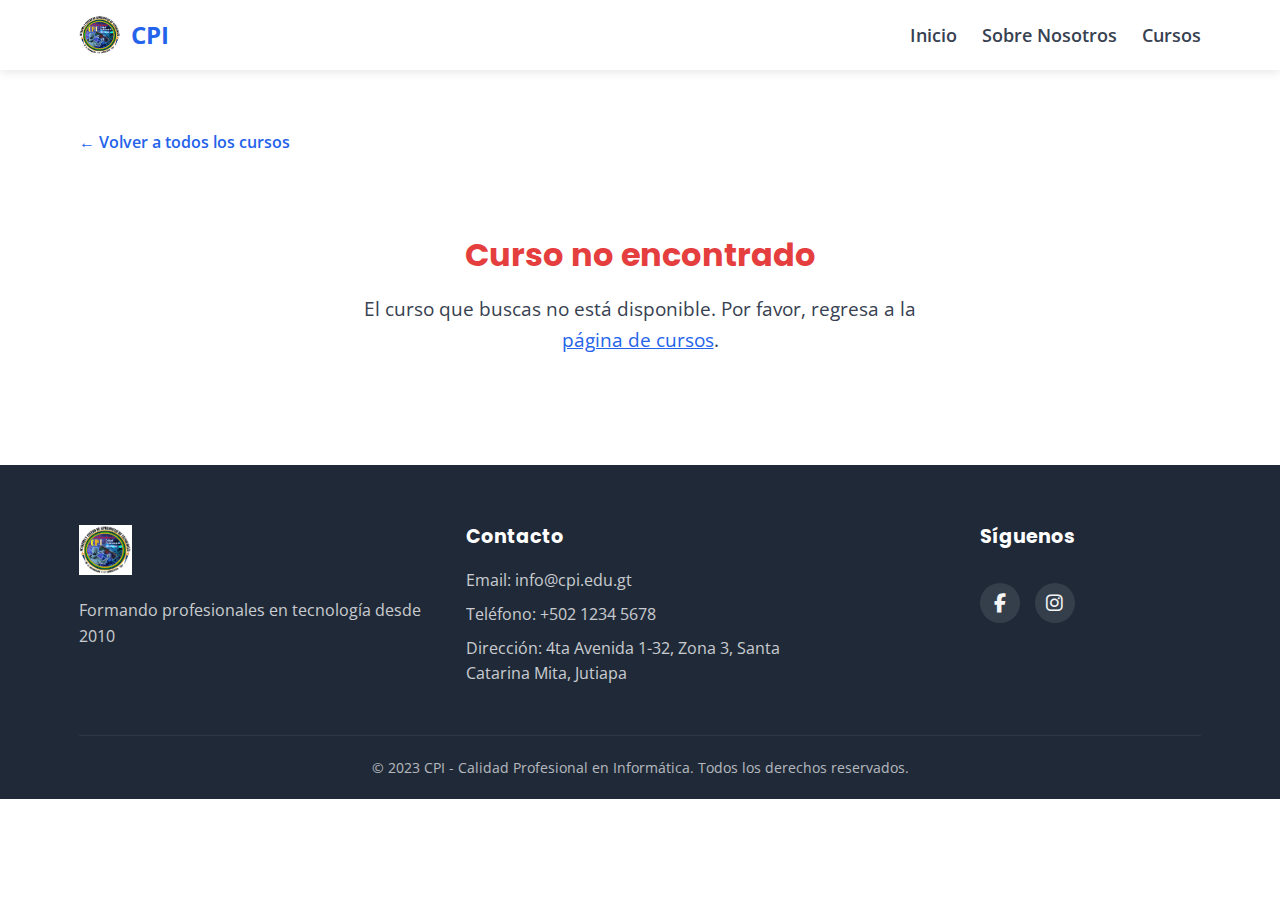
<file: lesson.html>
<!DOCTYPE html>
<html lang="es">
<head>
    <meta charset="UTF-8">
    <meta name="viewport" content="width=device-width, initial-scale=1.0">
    <title>Detalle del Curso - CPI</title>
    <link rel="stylesheet" href="style.css">
    <link href="https://fonts.googleapis.com/css2?family=Poppins:wght@400;500;600;700&family=Open+Sans:wght@400;600&display=swap" rel="stylesheet">
    <link rel="stylesheet" href="https://cdnjs.cloudflare.com/ajax/libs/font-awesome/6.4.0/css/all.min.css">
</head>
<body>
    <header class="header">
        <div class="container">
            <a href="index.html" class="logo">
                <img src="LogoCPI.png" alt="CPI Logo">
                <span>CPI</span>
            </a>
            <nav class="nav">
                <ul>
                    <li><a href="index.html">Inicio</a></li>
                    <li><a href="about.html">Sobre Nosotros</a></li>
                    <li><a href="courses.html">Cursos</a></li>
                </ul>
            </nav>
        </div>
    </header>

    <main class="lesson-page">
        <div class="container">
            <a href="courses.html" class="back-link">← Volver a todos los cursos</a>
            
            <div class="course-detail" id="course-content">
                <!-- El contenido se cargará dinámicamente aquí -->
            </div>
        </div>
    </main>

    <footer class="footer">
        <div class="container">
            <div class="footer-grid">
                <div class="footer-info">
                    <img src="LogoCPI.png" alt="CPI Logo" class="footer-logo">
                    <p>Formando profesionales en tecnología desde 2010</p>
                </div>
                <div class="footer-contact">
                    <h4>Contacto</h4>
                    <p>Email: info@cpi.edu.gt</p>
    <p>Teléfono: +502 1234 5678</p>
    <p>Dirección: 4ta Avenida 1-32, Zona 3, Santa Catarina Mita, Jutiapa</p>
                </div>
                <div class="footer-social">
                    <h4>Síguenos</h4>
                    <div class="social-icons">
                        <div class="social-icons">
                        <a href="https://www.facebook.com/share/1BoDNF674p/" target="_blank" aria-label="Facebook">
                            <i class="fab fa-facebook-f"></i>
                        </a>
                        <a href="https://www.instagram.com/academia_cpi?igsh=MWNmdGw5MTFiOG1zYw==" target="_blank" aria-label="Instagram">
                            <i class="fab fa-instagram"></i>
                        </a>
                    </div>
                    </div>
                </div>
            </div>
            <div class="footer-bottom">
                <p>&copy; 2023 CPI - Calidad Profesional en Informática. Todos los derechos reservados.</p>
            </div>
        </div>
    </footer>

    <script>
        // Base de datos de cursos
        const cursos = {
            1: {
                titulo: "Word",
                categoria: "Ofimática",
                duracion: "12 semanas",
                nivel: "Intermedio",
                descripcion: "Este curso intermedio ofrece una introducción completa al manejo de Word, cubriendo desde herramientas básicas hasta funciones un poco mas avanzadas para crear, editar y dar formato profesional a documentos.",
                temario: [
                    "Introducción a la interfaz de Microsoft Word",
                    "Creación y guardado de documentos",
                    "Formato de texto: fuentes, tamaño y estilos",
                    "Aliniación y espacioado entre párrafos",
                    "Listas con viñetazs y numeradas",
                    "Manejo de encabejados y pies de pagina",
                    "Uso de tablas para organizar informacion",
                    "Inserción de imágenes y forma",
                    "Diseño de pagina y margenes personalizados",
                    "Revisión y corrección de documentos",
                    "Impresión y exportación a PDF",
                    "Consejos para un uso eficiente de Word",
                    "Control de saltos de página y sección",
                    "Proyecto final: Creación de un documento profesional"
                ],
                requisitos: "Tener acceso a Microsoft Word",
                preguntas: [
                    {
                        pregunta: "¿Necesito tener Word instalado?",
                        respuesta: "Sí, se recomienda tener Word 2016 o superior."
                    },
                    {
                        pregunta: "¿El curso incluye certificado?",
                        respuesta: "Sí, se entrega un certificado digital oficial al finalizar."
                    }
                ],
                extraInfo: "Recursos descargables, plantillas editables y ejercicios prácticos."
            },
            2: {
                titulo: "Excel",
                categoria: "Ofimática",
                duracion: "10 semanas",
                nivel: "Intermedio",
                descripcion: "Aprende a dominar Excel desde lo básico hasta funciones avanzadas para análisis de datos y automatización.",
                temario: [
                    "Introducción a la interfaz de Excel",
                    "Creación y gestión de hojas de cálculo",
                    "Formato de celdas y tablas",
                    "Fórmulas y funciones básicas",
                    "Funciones avanzadas: BUSCARV, INDICE, COINCIDIR",
                    "Gráficos y tablas dinámicas",
                    "Análisis de datos con tablas dinámicas",
                    "Macros y automatización básica",
                    "Validación de datos y protección de hojas",
                    "Trabajo con múltiples hojas y libros",
                    "Importación y exportación de datos",
                    "Consejos para optimizar el rendimiento",
                    "Proyecto final: Análisis de datos real"
                ],
                requisitos: "Tener acceso a Microsoft Excel",
                preguntas: [
                    {
                        pregunta: "¿Necesito tener Excel instalado?",
                        respuesta: "Sí, se recomienda tener Excel 2016 o superior."
                    },
                    {
                        pregunta: "¿El curso incluye certificado?",
                        respuesta: "Sí, se entrega un certificado digital oficial al finalizar."
                    }
                ],
                extraInfo: "Recursos descargables, plantillas editables y ejercicios prácticos."
            },
            3: {
                titulo: "PowerPoint",
                categoria: "Ofimática",
                duracion: "8 semanas",
                nivel: "Intermedio",
                descripcion: "Domina PowerPoint para crear presentaciones profesionales y efectivas que impacten a tu audiencia.",
                temario: [
                    "Introducción a la interfaz de PowerPoint",
                    "Creación de diapositivas y gestión de presentaciones",
                    "Diseño de diapositivas: temas y plantillas",
                    "Inserción de texto, imágenes y formas",
                    "Transiciones y animaciones",
                    "Diseño de diagramas y gráficos",
                    "Trabajo con multimedia: audio y video",
                    "Configuración de presentaciones con diapositivas",
                    "Consejos para presentaciones efectivas",
                    "Colaboración y revisión",
                    "Exportación y compartición de presentaciones",
                    "Proyecto final: Presentación profesional"
                ],
                requisitos: "Tener acceso a Microsoft PowerPoint",
                preguntas: [
                    {
                        pregunta: "¿Necesito tener PowerPoint instalado?",
                        respuesta: "Sí, se recomienda tener PowerPoint 2016 o superior."
                    },
                    {
                        pregunta: "¿El curso incluye certificado?",
                        respuesta: "Sí, se entrega un certificado digital oficial al finalizar."
                    }
                ],
                extraInfo: "Recursos descargables, plantillas editables y ejercicios prácticos."
            },
            4: {
                titulo: "Python Avanzado",
                categoria: "Programación",
                duracion: "14 semanas",
                nivel: "Avanzado",
                descripcion: "Curso avanzado de Python para desarrollo de aplicaciones y análisis de datos.",
                temario: [
                    "Programación orientada a objetos en Python",
                    "Manejo de excepciones",
                    "Trabajo con archivos y bases de datos",
                    "Desarrollo web con Django",
                    "Análisis de datos con Pandas",
                    "Visualización de datos con Matplotlib",
                    "Introducción a machine learning con Scikit-learn"
                ],
                requisitos: "Conocimientos básicos de Python",
                preguntas: [
                    {
                        pregunta: "¿Necesito conocimientos previos?",
                        respuesta: "Sí, se requieren conocimientos básicos de Python."
                    },
                    {
                        pregunta: "¿El curso incluye proyectos?",
                        respuesta: "Sí, se desarrolla un proyecto final integrador."
                    }
                ],
                extraInfo: "Acceso a repositorio de código y ejercicios prácticos."
            },
            5: {
                titulo: "Psedocodigo",
                categoria: "Programación",
                duracion: "5 semanas",
                nivel: "Intermedio",
                descripcion: "Aprende las técnicas fundamentales de la programacion con el psedocodigo.",
                temario: [
                    "Introducción al pseudocódigo",
                    "Estructuras de control: condicionales y bucles",
                    "Funciones y procedimientos",
                    "Estructuras de datos: arreglos y listas",
                    "Algoritmos de búsqueda y ordenamiento",
                    "Manejo de errores y excepciones",
                    "Buenas prácticas de programación",
                    "Proyecto final: Desarrollo de un algoritmo completo"
                ],
                requisitos: "Conocimientos básicos de computación y lógica de programación",
                preguntas: [
                    {
                        pregunta: "¿Se requieren conocimientos previos?",
                        respuesta: "Sí, pseint."
                    },
                    {
                        pregunta: "¿Se incluyen laboratorios prácticos?",
                        respuesta: "Sí, el curso incluye laboratorios virtuales."
                    }
                ],
                extraInfo: "Acceso a laboratorios virtuales y casos de estudio."
            },
            6: {
                titulo: "Introduccion a la computacion",
                categoria: "computación",
                duracion: "4 semanas",
                nivel: "Principiante",
                descripcion: "Curso introductorio a la computación para principiantes, cubriendo conceptos básicos de hardware, software y redes.",
                temario: [
                    "Historia de la computación",
                    "Componentes de hardware",
                    "Sistemas operativos",
                    "Software de aplicación",
                    "Redes y conectividad",
                    "Seguridad informática básica",
                    "Mantenimiento de equipos"
                ],

                requisitos: "No se requieren conocimientos previos",
                preguntas: [
                    {
                        pregunta: "¿Qué nivel de conocimiento se requiere?",
                        respuesta: "No se requieren conocimientos previos, es un curso para principiantes."
                    },
                    {
                        pregunta: "¿Se incluyen prácticas en la nube?",
                        respuesta: "Sí, el curso incluye acceso a entornos de práctica en la nube."
                    }
                ],
                extraInfo: "Acceso a entornos de práctica en la nube."
            }
        };

        // Obtener el ID del curso de la URL
        const urlParams = new URLSearchParams(window.location.search);
        const courseId = urlParams.get('course');
        
        // Obtener el contenedor del curso
        const courseContainer = document.getElementById('course-content');
        
        // Verificar si el curso existe
        if (courseId && cursos[courseId]) {
            const curso = cursos[courseId];
            
            // Generar el HTML del curso
            courseContainer.innerHTML = `
                <div class="course-header">
                    <h1>${curso.titulo}</h1>
                    <div class="course-meta">
                        <span>⏱ Duración: ${curso.duracion}</span>
                        <span>Nivel: ${curso.nivel}</span>
                    </div>
                </div>
                
                <div class="course-content">
                    <div class="course-description">
                        <h2>Descripción del Curso</h2>
                        <p>${curso.descripcion}</p>
                        
                        <h2>Temario</h2>
                        <ul class="syllabus-list">
                            ${curso.temario.map(item => `<li>${item}</li>`).join('')}
                        </ul>
                        
                        <h2>Requisitos</h2>
                        <p>${curso.requisitos}</p>
                    </div>
                    
                    <div class="course-sidebar">
                        <div class="enrollment-card">
                            <a href="#" class="btn btn-primary btn-block">Inscribirme ahora</a>
                            <ul class="course-features">
                                <li>✅ Acceso de por vida al contenido</li>
                                <li>✅ Certificado oficial CPI</li>
                                <li>✅ Mentorías personalizadas</li>
                                <li>✅ Proyectos prácticos reales</li>
                                <li>✅ Acceso a comunidad exclusiva</li>
                            </ul>
                            <div class="ExtraInfo">
                                <p><strong>Incluye:</strong> ${curso.extraInfo}</p>
                            </div>
                        </div>
                    </div>
                </div>
                
                <h2 class="SeccionTitle">Preguntas frecuentes</h2>
                <div class="TestimonioGRID">
                    ${curso.preguntas.map(pregunta => `
                        <div class="TestimonioCART">
                            <p><strong>${pregunta.pregunta}</strong><br>${pregunta.respuesta}</p>
                        </div>
                    `).join('')}
                </div>
            `;
        } else {
            // Mostrar mensaje de error si el curso no existe
            courseContainer.innerHTML = `
                <div class="error">
                    <h1>Curso no encontrado</h1>
                    <p>El curso que buscas no está disponible. Por favor, regresa a la <a href="courses.html">página de cursos</a>.</p>
                </div>
            `;
        }
    </script>
</body>
</html>
</file>
<file: style.css>
/* ===== RESET Y ESTILOS BASE ===== */
:root {
    /* Paleta de colores */
    --primary-color: #2563eb;   /* Azul principal */
    --secondary-color: #1e40af; /* Azul oscuro */
    --accent-color: #f59e0b;    /* Ámbar */
    --light-color: #f3f4f6;     /* Gris claro */
    --dark-color: #1f2937;      /* Gris oscuro */
    --text-color: #374151;      /* Gris texto */
    --white: #ffffff;
    
    /* Tipografía */
    --heading-font: 'Poppins', sans-serif;
    --body-font: 'Open Sans', sans-serif;
}

* {
    margin: 0;
    padding: 0;
    box-sizing: border-box;
}

body {
    font-family: var(--body-font);
    color: var(--text-color);
    line-height: 1.6;
    background-color: var(--white);
}

h1, h2, h3, h4, h5, h6 {
    font-family: var(--heading-font);
    font-weight: 700;
    line-height: 1.2;
    color: var(--dark-color);
}

a {
    text-decoration: none;
    color: inherit;
}

img {
    max-width: 100%;
    height: auto;
}

.container {
    width: 90%;
    max-width: 1200px;
    margin: 0 auto;
    padding: 0 15px;
}

.btn {
    display: inline-block;
    padding: 12px 24px;
    border-radius: 6px;
    font-weight: 600;
    text-align: center;
    transition: all 0.3s ease;
    cursor: pointer;
    font-family: var(--heading-font);
}

.btn-primary {
    background-color: var(--primary-color);
    color: var(--white);
    border: none;
}

.btn-primary:hover {
    background-color: var(--secondary-color);
    transform: translateY(-2px);
    box-shadow: 0 4px 8px rgba(0, 0, 0, 0.1);
}

.btn-secondary {
    background-color: transparent;
    color: var(--primary-color);
    border: 2px solid var(--primary-color);
}

.btn-secondary:hover {
    background-color: var(--primary-color);
    color: var(--white);
    transform: translateY(-2px);
    box-shadow: 0 4px 8px rgba(0, 0, 0, 0.1);
}

.btn-block {
    display: block;
    width: 100%;
}

.section-title {
    text-align: center;
    margin-bottom: 50px;
    font-size: 2.2rem;
    position: relative;
}

.section-title::after {
    content: '';
    display: block;
    width: 80px;
    height: 4px;
    background: var(--accent-color);
    margin: 15px auto 0;
    border-radius: 2px;
}

/* ===== HEADER ===== */
.header {
    background-color: var(--white);
    box-shadow: 0 2px 10px rgba(0, 0, 0, 0.1);
    position: sticky;
    top: 0;
    z-index: 100;
    padding: 15px 0;
}

.header .container {
    display: flex;
    justify-content: space-between;
    align-items: center;
}

.logo {
    display: flex;
    align-items: center;
    gap: 10px;
    font-weight: 700;
    font-size: 1.5rem;
    color: var(--primary-color);
}

.logo img {
    height: 40px;
}

.nav ul {
    display: flex;
    gap: 25px;
    list-style: none;
}

.nav a {
    font-weight: 600;
    font-size: 1.1rem;
    position: relative;
    padding: 5px 0;
}

.nav a::after {
    content: '';
    position: absolute;
    bottom: 0;
    left: 0;
    width: 0;
    height: 3px;
    background-color: var(--primary-color);
    transition: width 0.3s ease;
}

.nav a:hover::after,
.nav a.active::after {
    width: 100%;
}

.nav a.active {
    color: var(--primary-color);
}

/* ===== HERO SECTION ===== */
.hero {
    background: linear-gradient(rgba(0, 0, 0, 0.7), rgba(0, 0, 0, 0.7)), url('../assets/hero-bg.jpg') center/cover no-repeat;
    color: var(--white);
    padding: 100px 0;
    text-align: center;
}

.hero-content {
    max-width: 800px;
    margin: 0 auto;
}

.hero h1 {
    font-size: 3rem;
    margin-bottom: 20px;
    color: var(--white);
}

.hero p {
    font-size: 1.2rem;
    margin-bottom: 30px;
    opacity: 0.9;
}

/* ===== SERVICES SECTION ===== */
.services {
    padding: 80px 0;
    background-color: var(--light-color);
}

.services-grid {
    display: grid;
    grid-template-columns: repeat(auto-fit, minmax(300px, 1fr));
    gap: 30px;
}

.service-card {
    background: var(--white);
    border-radius: 10px;
    padding: 30px;
    box-shadow: 0 5px 15px rgba(0, 0, 0, 0.05);
    transition: transform 0.3s ease;
    text-align: center;
}

.service-card:hover {
    transform: translateY(-10px);
}

.service-icon {
    font-size: 3rem;
    margin-bottom: 20px;
}

.service-card h3 {
    margin-bottom: 15px;
    font-size: 1.5rem;
    color: var(--primary-color);
}

/* ===== FEATURED COURSES ===== */
.featured-courses {
    padding: 80px 0;
}

.courses-grid {
    display: grid;
    grid-template-columns: repeat(auto-fit, minmax(300px, 1fr));
    gap: 30px;
}

.course-card {
    background: var(--white);
    border-radius: 10px;
    overflow: hidden;
    box-shadow: 0 5px 15px rgba(0, 0, 0, 0.05);
    transition: transform 0.3s ease;
}

.course-card:hover {
    transform: translateY(-10px);
}

.course-card img {
    width: 100%;
    height: 200px;
    object-fit: cover;
}

.course-info {
    padding: 20px;
}

.course-info h3 {
    margin-bottom: 10px;
    font-size: 1.4rem;
}

.course-info p {
    margin-bottom: 20px;
    color: var(--text-color);
}

/* ===== FOOTER ===== */
.footer {
    background-color: var(--dark-color);
    color: var(--light-color);
    padding: 60px 0 0;
}

.footer-grid {
    display: grid;
    grid-template-columns: repeat(auto-fit, minmax(250px, 1fr));
    gap: 40px;
    margin-bottom: 40px;
}

.footer-info img {
    height: 50px;
    margin-bottom: 15px;
}

.footer-info p {
    opacity: 0.8;
}

.footer-contact h4,
.footer-social h4 {
    margin-bottom: 20px;
    font-size: 1.2rem;
    color: var(--white);
}

.footer-contact p {
    margin-bottom: 8px;
    opacity: 0.8;
}

.social-icons {
    display: flex;
    gap: 15px;
}

.social-icons a {
    display: flex;
    align-items: center;
    justify-content: center;
    width: 40px;
    height: 40px;
    background-color: rgba(255, 255, 255, 0.1);
    border-radius: 50%;
    transition: background-color 0.3s ease;
}

.social-icons a:hover {
    background-color: var(--primary-color);
}

.footer-bottom {
    border-top: 1px solid rgba(255, 255, 255, 0.1);
    padding: 20px 0;
    text-align: center;
    font-size: 0.9rem;
    opacity: 0.7;
}

/* ===== ABOUT PAGE ===== */
.about-page {
    padding: 80px 0;
}

.mission-grid {
    display: grid;
    grid-template-columns: repeat(auto-fit, minmax(300px, 1fr));
    gap: 30px;
}

.mission-card {
    background: var(--white);
    border-radius: 10px;
    padding: 30px;
    box-shadow: 0 5px 15px rgba(0, 0, 0, 0.05);
}

.mission-card h3 {
    margin-bottom: 15px;
    color: var(--primary-color);
    font-size: 1.5rem;
}

.mission-card ul {
    padding-left: 20px;
}

.mission-card li {
    margin-bottom: 8px;
}

.team-section {
    padding: 80px 0;
    background-color: var(--light-color);
}

.team-grid {
    display: grid;
    grid-template-columns: repeat(auto-fit, minmax(250px, 1fr));
    gap: 30px;
}

.team-member {
    background: var(--white);
    border-radius: 10px;
    padding: 25px;
    text-align: center;
    box-shadow: 0 5px 15px rgba(0, 0, 0, 0.05);
}

.team-member img {
    width: 150px;
    height: 150px;
    border-radius: 50%;
    object-fit: cover;
    margin: 0 auto 15px;
    border: 4px solid var(--light-color);
}

.team-member h3 {
    margin-bottom: 5px;
}

.team-member p {
    color: var(--primary-color);
    font-weight: 600;
}

.history-section {
    padding: 80px 0;
}

.history-content p {
    margin-bottom: 20px;
    max-width: 800px;
    margin-left: auto;
    margin-right: auto;
    text-align: center;
}

/* ===== COURSES PAGE ===== */
.courses-hero {
    background: linear-gradient(rgba(37, 99, 235, 0.9), rgba(37, 99, 235, 0.9)), url('../assets/hero-bg.jpg') center/cover no-repeat;
    color: var(--white);
    padding: 80px 0;
    text-align: center;
}

.courses-hero h1 {
    color: var(--white);
    font-size: 2.5rem;
    margin-bottom: 15px;
}

.course-categories {
    padding: 50px 0;
}

.categories-grid {
    display: flex;
    flex-wrap: wrap;
    gap: 15px;
    justify-content: center;
}

.category-btn {
    background: var(--light-color);
    border: none;
    padding: 10px 20px;
    border-radius: 30px;
    font-weight: 600;
    cursor: pointer;
    transition: all 0.3s ease;
}

.category-btn:hover,
.category-btn.active {
    background: var(--primary-color);
    color: var(--white);
}

.courses-list {
    padding: 30px 0 80px;
}

.course-card .course-info .course-category {
    display: inline-block;
    background: rgba(37, 99, 235, 0.1);
    color: var(--primary-color);
    padding: 5px 15px;
    border-radius: 20px;
    font-size: 0.8rem;
    font-weight: 600;
    margin-bottom: 10px;
}

/* ===== LESSON DETAIL PAGE ===== */
.lesson-page {
    padding: 60px 0;
}

.back-link {
    display: inline-block;
    margin-bottom: 30px;
    color: var(--primary-color);
    font-weight: 600;
}

.back-link:hover {
    text-decoration: underline;
}

.course-header {
    margin-bottom: 30px;
    text-align: center;
}

.course-meta {
    display: flex;
    justify-content: center;
    gap: 20px;
    margin-top: 15px;
    flex-wrap: wrap;
}

.course-meta span {
    display: flex;
    align-items: center;
    gap: 5px;
    background: var(--light-color);
    padding: 5px 15px;
    border-radius: 20px;
    font-size: 0.9rem;
}

.course-content {
    display: grid;
    grid-template-columns: 1fr 350px;
    gap: 40px;
}

.course-description h2 {
    margin: 30px 0 20px;
    font-size: 1.8rem;
    color: var(--primary-color);
}

.syllabus-list {
    padding-left: 20px;
    margin-bottom: 30px;
}

.syllabus-list li {
    margin-bottom: 10px;
    position: relative;
    padding-left: 25px;
}

.syllabus-list li::before {
    content: '✓';
    position: absolute;
    left: 0;
    color: var(--primary-color);
    font-weight: bold;
}

.enrollment-card {
    background: var(--white);
    border-radius: 10px;
    padding: 25px;
    box-shadow: 0 5px 20px rgba(0, 0, 0, 0.1);
    position: sticky;
    top: 100px;
}

.price {
    font-size: 2.5rem;
    font-weight: 700;
    color: var(--primary-color);
    margin-bottom: 10px;
}

.original-price {
    font-size: 1.2rem;
    text-decoration: line-through;
    color: var(--text-color);
    opacity: 0.7;
    margin-left: 10px;
}

.discount {
    background: #fef3c7;
    color: #92400e;
    padding: 5px 10px;
    border-radius: 5px;
    font-weight: 600;
    margin-bottom: 20px;
    display: inline-block;
}

.course-features {
    list-style: none;
    margin-top: 20px;
}

.course-features li {
    padding: 10px 0;
    border-bottom: 1px solid var(--light-color);
    display: flex;
    align-items: center;
    gap: 10px;
}

.course-features li:last-child {
    border-bottom: none;
}

.testimonials {
    margin-top: 80px;
    padding-top: 50px;
    border-top: 1px solid var(--light-color);
}

.testimonials-grid {
    display: grid;
    grid-template-columns: repeat(auto-fit, minmax(300px, 1fr));
    gap: 30px;
    margin-top: 30px;
}

.testimonial-card {
    background: var(--white);
    border-radius: 10px;
    padding: 30px;
    box-shadow: 0 5px 15px rgba(0, 0, 0, 0.05);
    position: relative;
}

.testimonial-card::before {
    content: '"';
    position: absolute;
    top: 20px;
    left: 20px;
    font-size: 4rem;
    font-family: Georgia, serif;
    color: var(--light-color);
    line-height: 1;
}

.testimonial-card p {
    padding-left: 30px;
    margin-bottom: 20px;
    font-style: italic;
}

.testimonial-author {
    padding-left: 30px;
}

.testimonial-author span {
    font-size: 0.9rem;
    opacity: 0.8;
}

/* style.css */
.error {
    text-align: center;
    padding: 50px 0;
}

.error h1 {
    color: #e53e3e;
    margin-bottom: 20px;
}

.error p {
    font-size: 1.2rem;
    max-width: 600px;
    margin: 0 auto;
}

.error a {
    color: var(--primary-color);
    text-decoration: underline;
}

.footer-social {
    text-align: center;
}

.social-icons {
    display: flex;
    justify-content: center;
    gap: 15px;
    margin-top: 15px;
}

.social-icons a {
    display: flex;
    align-items: center;
    justify-content: center;
    width: 40px;
    height: 40px;
    background-color: rgba(255, 255, 255, 0.1);
    border-radius: 50%;
    transition: all 0.3s ease;
    color: var(--light-color);
    font-size: 1.2rem;
}

.social-icons a:hover {
    background-color: var(--primary-color);
    color: var(--white);
    transform: scale(1.1);
}

/* ===== RESPONSIVE ===== */
@media (max-width: 992px) {
    .course-content {
        grid-template-columns: 1fr;
    }
    
    .course-sidebar {
        order: -1;
        max-width: 500px;
        margin: 0 auto 40px;
    }
}

@media (max-width: 768px) {
    .header .container {
        flex-direction: column;
        gap: 20px;
    }
    
    .nav ul {
        flex-wrap: wrap;
        justify-content: center;
    }
    
    .hero h1 {
        font-size: 2.5rem;
    }
    
    .section-title {
        font-size: 2rem;
    }
}

@media (max-width: 576px) {
    .hero {
        padding: 70px 0;
    }
    
    .hero h1 {
        font-size: 2rem;
    }
    
    .services,
    .featured-courses,
    .about-page,
    .team-section,
    .history-section,
    .lesson-page {
        padding: 60px 0;
    }
    
    .course-meta {
        flex-direction: column;
        align-items: center;
        gap: 10px;
    }
}
</file>
